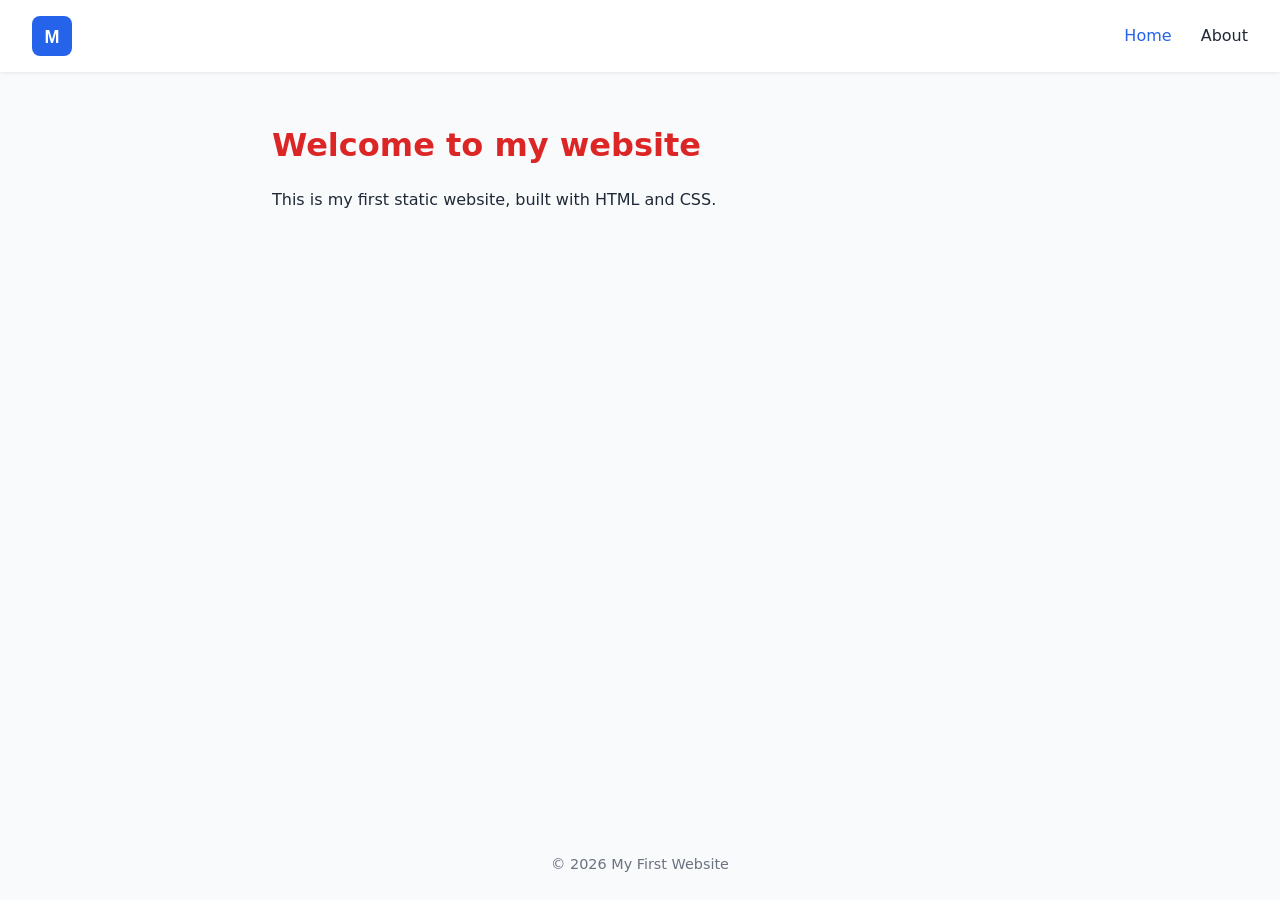
<file: index.html>
<!DOCTYPE html>
<html lang="en">
<head>
  <meta charset="UTF-8">
  <meta name="viewport" content="width=device-width, initial-scale=1.0">
  <title>Home | My First Website</title>
  <link rel="stylesheet" href="css/style.css">
</head>
<body>
  <header class="site-header">
    <img src="images/logo.svg" alt="Site logo" class="logo">
    <nav>
      <a href="index.html" class="active">Home</a>
      <a href="about.html">About</a>
    </nav>
  </header>

  <main>
    <h1>Welcome to my website</h1>
    <p>This is my first static website, built with HTML and CSS.</p>
  </main>

  <footer class="site-footer">
    <p>&copy; 2026 My First Website</p>
  </footer>
</body>
</html>
</file>
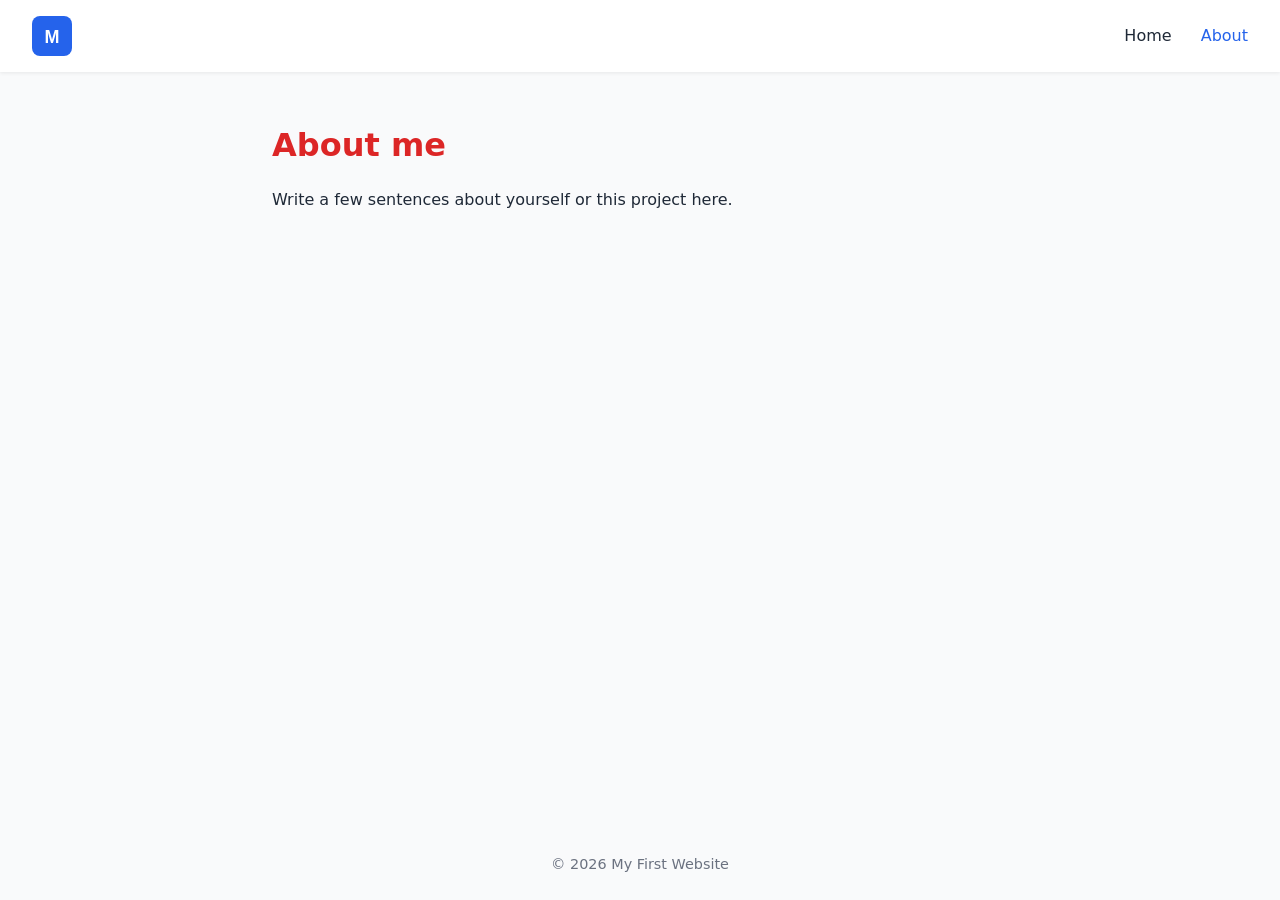
<file: about.html>
<!DOCTYPE html>
<html lang="en">
<head>
  <meta charset="UTF-8">
  <meta name="viewport" content="width=device-width, initial-scale=1.0">
  <title>About | My First Website</title>
  <link rel="stylesheet" href="css/style.css">
</head>
<body>
  <header class="site-header">
    <img src="images/logo.svg" alt="Site logo" class="logo">
    <nav>
      <a href="index.html">Home</a>
      <a href="about.html" class="active">About</a>
    </nav>
  </header>

  <main>
    <h1>About me</h1>
    <p>Write a few sentences about yourself or this project here.</p>
  </main>

  <footer class="site-footer">
    <p>&copy; 2026 My First Website</p>
  </footer>
</body>
</html>
</file>
<file: css/style.css>
/* ===== Basic reset ===== */
* {
  box-sizing: border-box;
  margin: 0;
  padding: 0;
}

/* ===== Colors in one place (easy to change) ===== */
:root {
  --color-primary: #2563eb;
  --color-text: #1f2937;
  --color-background: #f9fafb;
  --color-header: #ffffff;
  --color-title: #dc2626; /* red */
}

body {
  font-family: system-ui, -apple-system, "Segoe UI", Roboto, sans-serif;
  line-height: 1.6;
  color: var(--color-text);
  background-color: var(--color-background);
  min-height: 100vh;
  display: flex;
  flex-direction: column;
}

/* ===== Header and navigation ===== */
.site-header {
  display: flex;
  align-items: center;
  justify-content: space-between;
  padding: 1rem 2rem;
  background-color: var(--color-header);
  box-shadow: 0 1px 4px rgba(0, 0, 0, 0.08);
}

.logo {
  height: 40px;
}

nav a {
  margin-left: 1.5rem;
  color: var(--color-text);
  text-decoration: none;
  font-weight: 500;
}

nav a:hover,
nav a.active {
  color: var(--color-primary);
}

/* ===== Main content ===== */
main {
  flex: 1; /* pushes the footer to the bottom */
  max-width: 800px;
  width: 100%;
  margin: 0 auto;
  padding: 3rem 2rem;
}

h1 {
  margin-bottom: 1rem;
  color: var(--color-title);
}

/* ===== Footer ===== */
.site-footer {
  text-align: center;
  padding: 1.5rem;
  font-size: 0.9rem;
  color: #6b7280;
}
</file>
